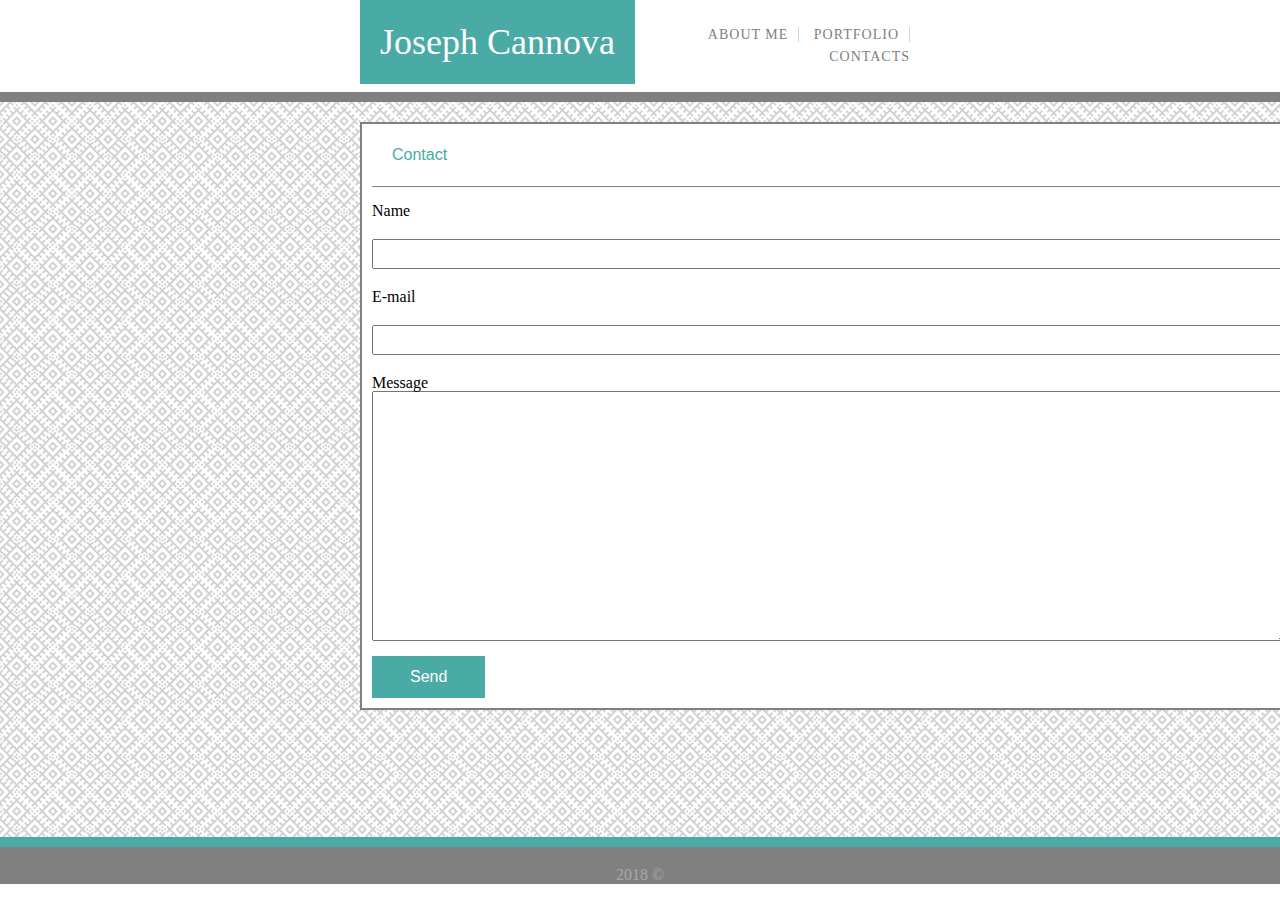
<file: contact.html>
<!doctype html>
<html lang="en">
<head>
    <meta charset="UTF-8">
    <link rel="stylesheet" href="assets/css/style.css">
    <link rel="stylesheet" href="http://fonts.googleapis.com/css?family=Lato:100,300,400">
    <title>About Me</title>
</head>
<body>
<header class="primary-header container group">
    <h1 class="fullname">
        <a href="contact.html">Joseph Cannova</a>
    </h1>
    <nav class="nav primary-nav">
        <a href="index.html" class="ver-line">About Me</a>
        <a href="portfolio.html" class="ver-line">Portfolio</a>
        <a href="contact.html">Contacts</a>
    </nav>
</header>

<div class="pattern group">
<section class="container group main">
    <h1 class="main-header-break">Contact</h1><br>
    <div>
        <form action="mailto:jcannova@wheelership.com" method="post" enctype="text/plain">
            Name<br>
            <input type="text" name="name"><br>
            E-mail<br>
            <input type="text" name="mail"><br>
            Message<br>
            <!-- <input type="text" name="comment" size="250" class="message"><br><br> -->
            <textarea name="comment" class="message"></textarea>
            <input type="submit" value="Send">
        </form>
    </div>
</section>
</div>



<footer class="primary-footer container group">
    <small>2018 &copy;</small>
</footer>
</body>
</html>
</file>
<file: assets/css/style.css>
/* http://meyerweb.com/eric/tools/css/reset/ 2. v2.0 | 20110126
  License: none (public domain)
*/

html, body, div, span, applet, object, iframe,
h1, h2, h3, h4, h5, h6, p, blockquote, pre,
a, abbr, acronym, address, big, cite, code,
del, dfn, em, img, ins, kbd, q, s, samp,
small, strike, strong, sub, sup, tt, var,
b, u, i, center,
dl, dt, dd, ol, ul, li,
fieldset, form, label, legend,
table, caption, tbody, tfoot, thead, tr, th, td,
article, aside, canvas, details, embed,
figure, figcaption, footer, header, hgroup,
menu, nav, output, ruby, section, summary,
time, mark, audio, video {
    margin: 0;
    padding: 0;
    border: 0;
    font-size: 100%;
    font: inherit;
    vertical-align: baseline;
}
/* HTML5 display-role reset for older browsers */
article, aside, details, figcaption, figure,
footer, header, hgroup, menu, nav, section {
    display: block;
}
body {
    line-height: 1;
}
ol, ul {
    list-style: none;
}
blockquote, q {
    quotes: none;
}
blockquote:before, blockquote:after,
q:before, q:after {
    content: '';
    content: none;
}
table {
    border-collapse: collapse;
    border-spacing: 0;
}

/*
  ========================================
  Grid
  ========================================
*/

*,
*:before,
*:after {
  -webkit-box-sizing: border-box;
     -moz-box-sizing: border-box;
          box-sizing: border-box;
}

.container {
    margin: 0 auto;
    padding-left: 30px;
    padding-right: 30px;
    width: 960px;
}

.container img{
    float: left;
}

/*
  ========================================
  Clearfix
  ========================================
*/
.group:before,
.group:after {
  content: "";
  display: table;
}
.group:after {
  clear: both;
}
.group {
  clear: both;
  *zoom: 1;
}


/*
  ========================================
  Name
  ========================================
*/

.fullname{
    float: left;
    background-color: #4aaaa5;
    color: white;
    

}

.fullname a{
    color: white;
}

.fullname a:hover{
    color: grey;
}
.primary-header{
    font: 300 16px/22px "Georgia", "Times", "Times New Roman", "serif";
    background-color: white;
    border-bottom: 10px solid grey;
    width:100%;
    padding-left: 360px;
    padding-right: 360px;
}

/*
  ========================================
  Primary footer
  ========================================
*/

.primary-footer{
    text-align: center;
    background-color: grey;
    color: white;
    width: 100%;
    border-top: 10px solid #4aaaa5;
    padding: 20px 0px 1px 0px;
    color: darkgray;
    position: absolute;
}

/*
  ========================================
  Grid
  ========================================
*/

.row-3 p{
    display: inline-block;
    margin: 20px 1.5%;
    width: 30%;
  }
  
.row-4-6 p{
    display: inline-block;
    margin: 0 1.5%;
    width: 30%;
  }

/*
  ========================================
  Custom Style
  ========================================
*/

h1 {
    padding: 20px;
    font-size: 36px;
    line-height: 44px;
}
h2 {
    font-size: 24px;
    line-height: 44px;
}
h3 {
    font-size: 21px;
}
h4 {
    font-size: 18px;
}
strong {
    font-weight: 400;
}
cite, em {
    font-style: italic;
}

/*
  ========================================
  Links
  ========================================
*/

a:hover {
    color: #4aaaa5;
  }
a {
    color: grey;
    text-decoration: none;
}
  
/*
  ========================================
  Nav
  ========================================
*/

.primary-nav {
    font-size: 14px;
    font-weight: 400;
    letter-spacing: 1px;
    text-transform: uppercase;
}

.nav{
    text-align: right;
    padding: 24px 0px;
}

.nav a{
    margin-right: 10px;
}

.ver-line{
    padding-right: 10px;
    border-right: 1px solid lightgrey;
}

/*
  ========================================
  Main
  ========================================
*/

.main{
    border:2px solid grey;
    width: 960px;
    padding-left: 10px;
    padding-right: 30px;
    padding-bottom: 30px;
    margin: 20px 360px;
    background-color: white;
    height: 80%;
}

section p{
    font-size:20px;
}
section img{
    float: left;
    padding-right: 20px;
}

.pattern{
    background-image: url("../images/circuit.png");
    height:735px;
}

.main-header-break{
    border-bottom: 1px solid grey;
    color: #4aaaa5;
    font: 300 16px/22px "Arial", "Helvetica Neue", "Helvetica", "sans-serif";
}

/*
  ========================================
  Form
  ========================================
*/

input[type=text]{
    width: 100%;
    padding: 4px 3px;
    margin: 20px 0px;
    font-size: 100%;
    /* line-height: 1px; */
}

input[type=submit]{
    background-color: #4aaaa5;
    border: none;
    color: white;
    padding: 12px 38px;
    text-decoration: none;
    /* margin: 4px 2px; */
    cursor: pointer;
    font-size: 100%;
  }

  input[type=submit]:hover{
      background-color: grey;
      
  }

  .message {
      display: block;
      height: 250px;
      width: 100%;
      margin-bottom: 15px;
      font-size: 17px;
  }
</file>
